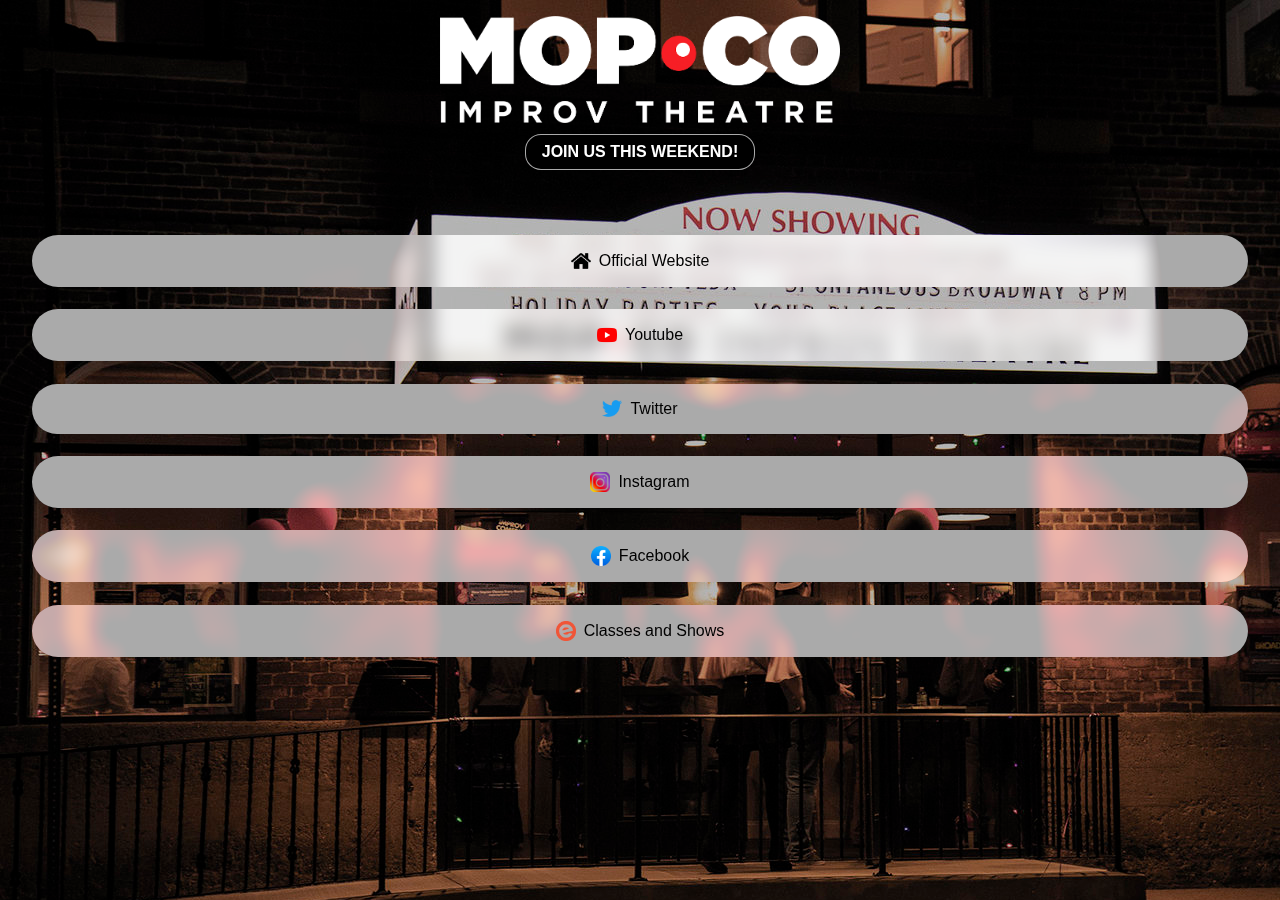
<file: index.html>
<!DOCTYPE html>
<html lang="en">
<head>
    <meta charset="UTF-8">
    <meta http-equiv="X-UA-Compatible" content="IE=edge">
    <meta name="viewport" content="width=device-width, initial-scale=1.0">
    <link rel="stylesheet" href="styles.css">
    <title>Mopco Improv - Links</title>
</head>
<body>
    <header>
        <img src="images\mopcologo.png" />
        <h1>JOIN US THIS WEEKEND!</h1>
    </header>
    <ul>
        <li>
            <a href="https://www.mopco.org/">
            <img src="images/Home.png" alt="Home" width=20 />Official Website</a>
        </li>
        <li>
            <a href="https://www.youtube.com/channel/UCi5p-KqAQeAw-wP32wmLBSw">
                <img src="images/yt.png" alt="Youtube" width="20" />Youtube</a>
        </li>
        <li>
            <a href="https://twitter.com/MopCo?ref_src=twsrc%5Egoogle%7Ctwcamp%5Eserp%7Ctwgr%5Eauthor">
                <img src="images/Twitter.png" alt="Twitter" width="20" />Twitter</a>
        </li>
        <li>
            <a href="https://www.instagram.com/mopcoimprov/?hl=en">
                <img src="images/instagram.png" alt="Instagram" width="20" />Instagram</a>
        </li>
        <li>
            <a href="https://www.facebook.com/mopco">
                <img src="images/Facebook Icon.png" alt="Facebook" width="20" />Facebook</a>
            </a>
        </li>
        <li>
            <a href="https://www.eventbrite.com/o/the-mopco-improv-theatre-13275983886">
                <img src="images/eventbrite.png" alt="Eventbrite" width="20" />Classes and Shows</a>
        </li>
    </ul>
</body>
</html>
</file>
<file: styles.css>
body,
html {
  margin: 0;
  padding: 0;
  font-family: "Open Sans", sans-serif;
  color: #fff;
}

body {
  background: url(images/mopco-street.jpg) repeat;
}

header {
  margin-top: 1em;
  text-align: center;
  display: flex;
  flex-direction: column;
  align-items: center;
}

header > h1 {
  display: inline-block;
  font-size: 1em;
  font-weight: bold;
  border-radius: 1em;
  background-color: #000a;
  color: #fff;
  padding: 0.5em 1em;
  border: 1px solid #fffa;
  backdrop-filter: blur(10px) saturate(160%) contrast(180%);
  -webkit-backdrop-filter: blur(10px) saturate(160%) contrast(180%);
}

header > img {
  width: 400px;
  height: auto;
}

ul {
  box-sizing: border-box;
  list-style: none;
  margin: 0 auto;
  padding: 2em;
}

ul > li {
  background-color: #fffa;
  backdrop-filter: blur(10px) saturate(160%) contrast(180%);
  -webkit-backdrop-filter: blur(10px) saturate(160%) contrast(180%);
  border-radius: 10em;
  padding: 1em;
  margin: 1.4em 0;
}

ul > li > a {
  display: flex;
  flex-direction: row;
  justify-content: center;
  align-items: center;
  gap: 0.5em;
}

a {
  color: black;
  text-decoration: none;
}
</file>
